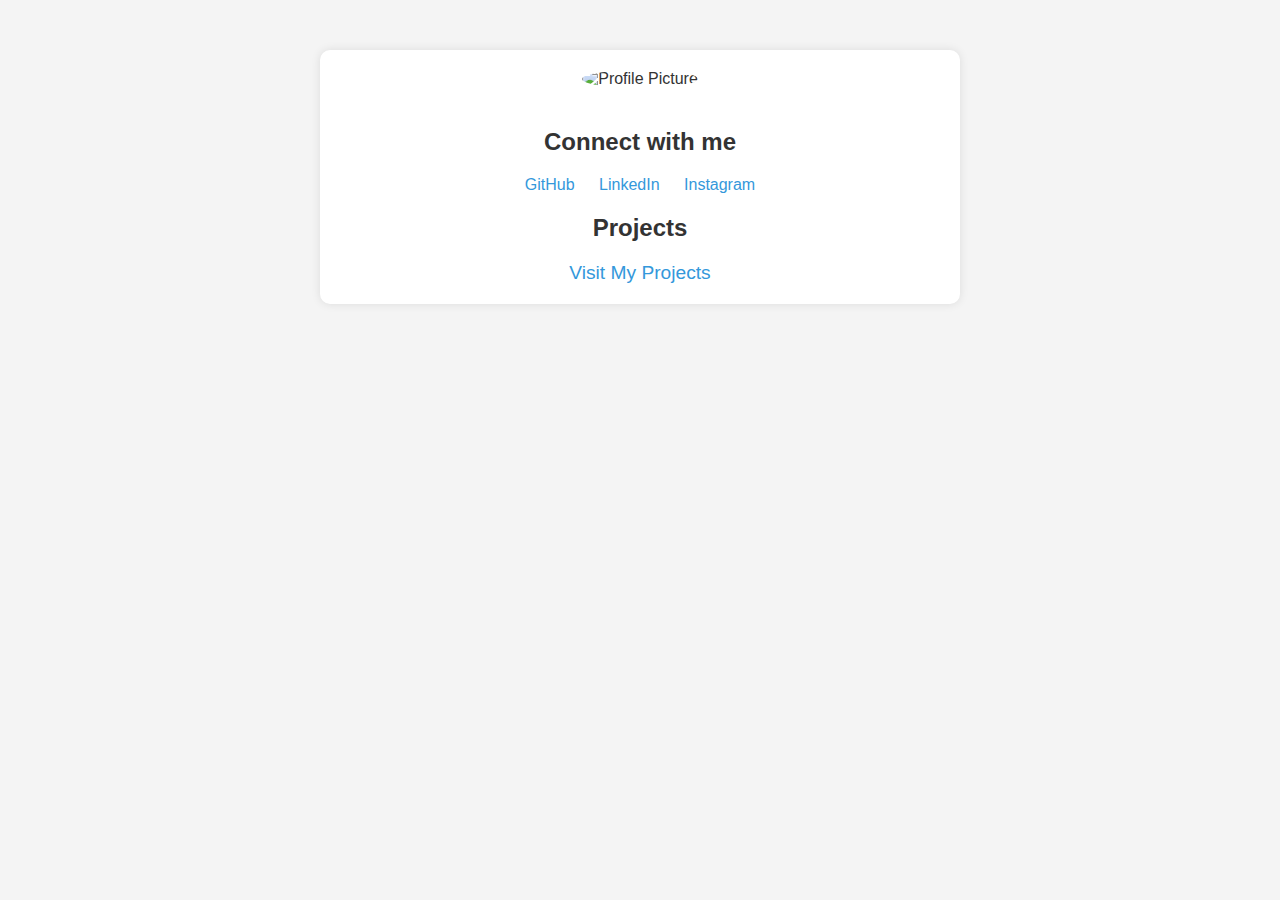
<file: index.html>
<!DOCTYPE html>
<html lang="en">
<head>
    <meta charset="UTF-8">
    <meta name="viewport" content="width=device-width, initial-scale=1.0">
    <title>Developer Profile</title>
    <link rel="stylesheet" href="/css/styles.css">
</head>
<body>
    <div class="profile-container">
        <img id="profile-pic" alt="Profile Picture" class="profile-pic">
        <h1 id="name" class="name"></h1>
        <p id="bio" class="bio"></p>

        <h2>Connect with me</h2>
        <div class="social-media">
            <a id="github-link" target="_blank">GitHub</a>
            <a id="linkedin-link" target="_blank">LinkedIn</a>
            <a id="insta-link" target="_blank">Instagram</a>
        </div>

        <h2>Projects</h2>
        <a href="projects.html" class="projects-link">Visit My Projects</a>
    </div>

    <script src="/main/scripts.js"></script>
</body>
</html>
</file>
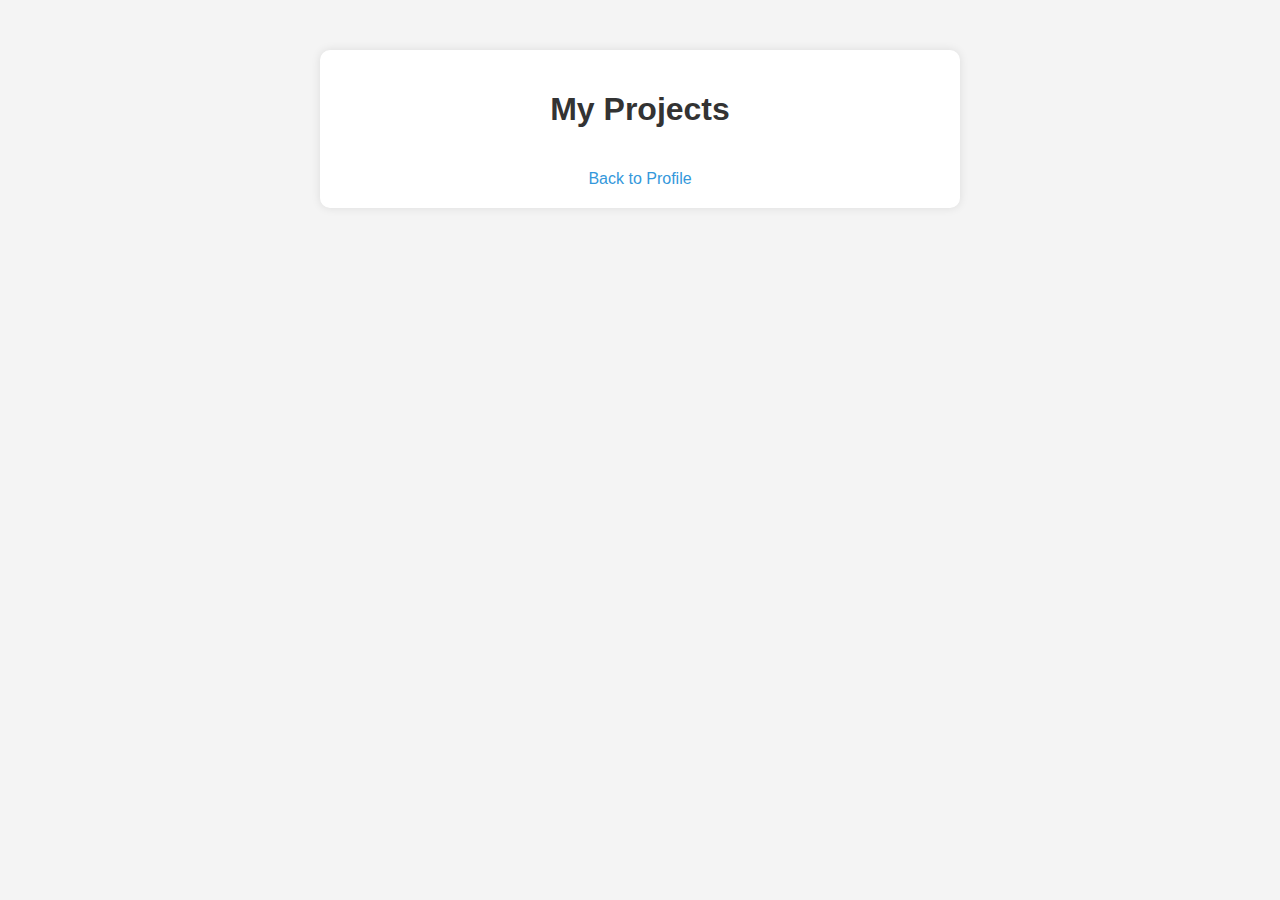
<file: projects.html>
<!DOCTYPE html>
<html lang="en">
<head>
    <meta charset="UTF-8">
    <meta name="viewport" content="width=device-width, initial-scale=1.0">
    <title>My Projects</title>
    <link rel="stylesheet" href="/css/styles.css">
</head>
<body>
    <div class="profile-container">
        <h1>My Projects</h1>
        <ul id="projects" class="projects"></ul>
        <a href="index.html" class="back-link">Back to Profile</a>
    </div>

    <script src="/main/projects.js"></script>
</body>
</html>
</file>
<file: css/styles.css>
body {
    font-family: Arial, sans-serif;
    background-color: #f4f4f4;
    color: #333;
    margin: 0;
    padding: 0;
}

.profile-container {
    max-width: 600px;
    margin: 50px auto;
    padding: 20px;
    background-color: #fff;
    box-shadow: 0 0 10px rgba(0, 0, 0, 0.1);
    text-align: center;
    border-radius: 10px;
}

.profile-pic {
    width: 150px;
    height: 150px;
    border-radius: 50%;
    margin-bottom: 20px;
}

.name {
    font-size: 2em;
    margin: 10px 0;
}

.bio {
    font-size: 1.2em;
    color: #666;
    margin: 20px 0;
}

.projects {
    list-style: none;
    padding: 0;
}

.projects li {
    margin: 10px 0;
}

.projects a {
    text-decoration: none;
    color: #3498db;
}

.projects a:hover {
    text-decoration: underline;
}

.social-media {
    margin-top: 20px;
}

.social-media a {
    text-decoration: none;
    color: #3498db;
    margin: 0 10px;
}

.social-media a:hover {
    text-decoration: underline;
}

.projects-link {
    text-decoration: none;
    color: #3498db;
    font-size: 1.2em;
}

.projects-link:hover {
    text-decoration: underline;
}

.back-link {
    text-decoration: none;
    color: #3498db;
    margin-top: 20px;
    display: inline-block;
}

.back-link:hover {
    text-decoration: underline;
}
</file>
